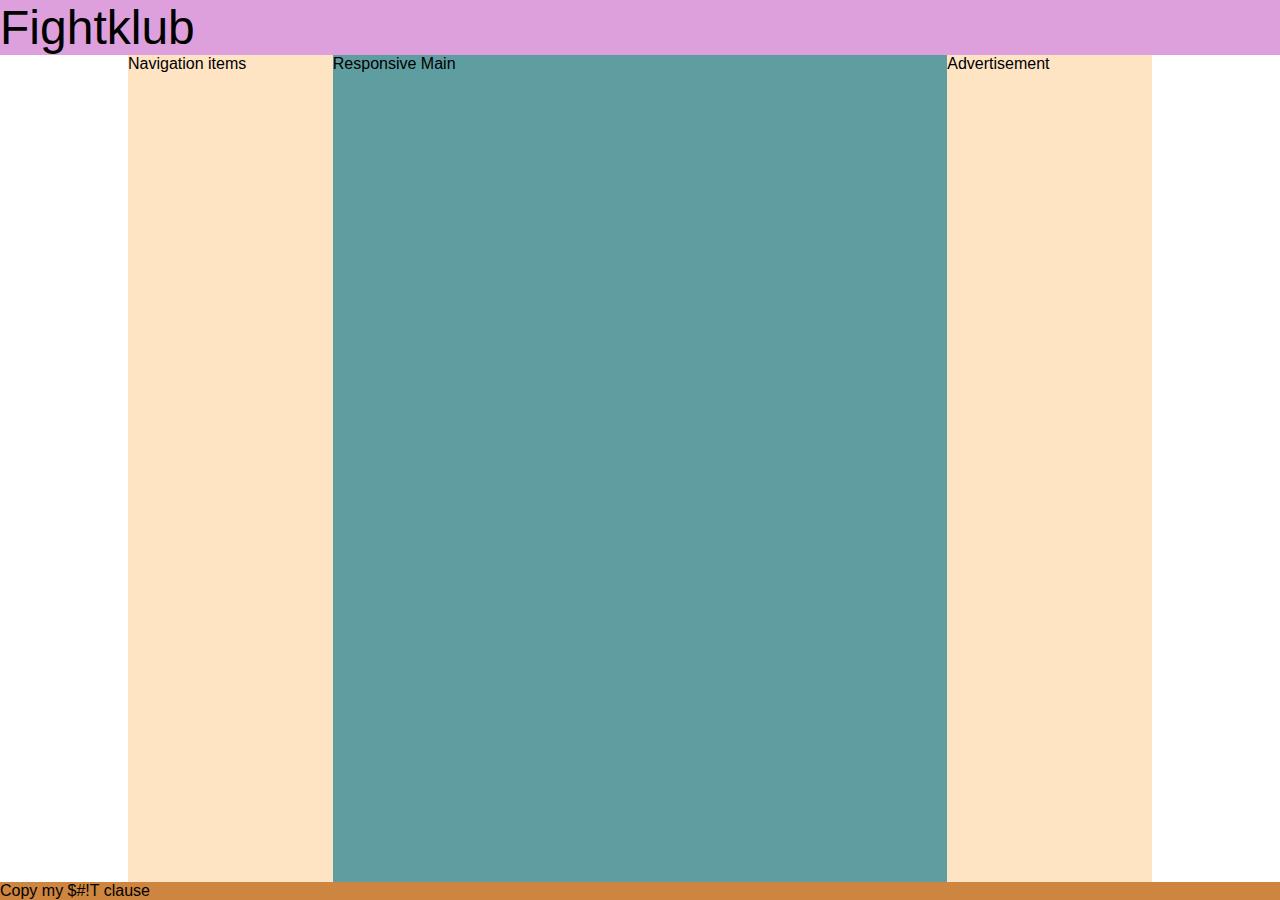
<file: flexchallenge/index.html>
<!DOCTYPE html>
<html lang="en">
<head>
    <meta charset="UTF-8">
    <meta name="viewport" content="width=device-width, initial-scale=1.0">
    <title>flex layout challenge</title>
    <link rel="stylesheet" href="styles.css">
</head>
<body>

    <header>Fightklub</header>
    <main>
        <article class="main">Responsive Main</article>
        <aside class="side1">Navigation items</aside>
        <aside class="side2">Advertisement</aside>
    </main>
    <footer>Copy my $#!T clause</footer>
    
</body>
</html>
</file>
<file: flexchallenge/styles.css>
* {
    margin: 0;
    padding: 0;
    font-family: 'Trebuchet MS', 'Lucida Sans Unicode', 'Lucida Grande', 'Lucida Sans', Arial, sans-serif;
    box-sizing: border-box;
}

body {
    display: flex;
    flex-direction: column;
    min-height: 100vh;
}

header {
    background-color: plum;
    font-size: 3rem;
}

main {
    display: flex;
    flex-direction: column;
    flex: 1;
}

article.main {
    background-color: cadetblue;
    flex: 1;
}

aside {
    background-color: bisque;
}

footer {
    background-color: peru;
}

@media (min-width:768px) {
    main {
        width: 80%;
        margin: 0 auto;
        flex-direction: row;
    }
    aside {
        flex: 0 0 20%;
    }
    .side1 {
        order: -1;
    }
}
</file>
